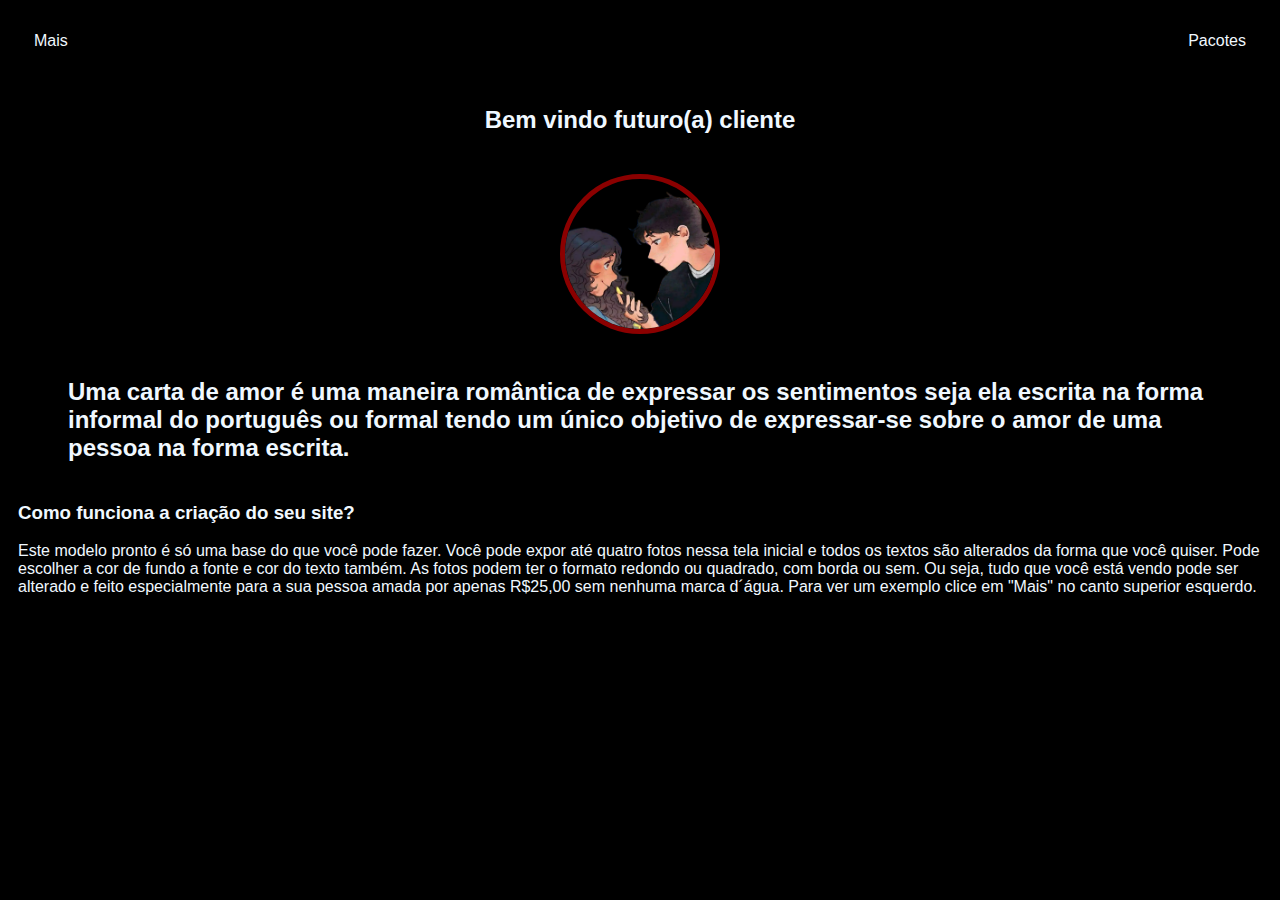
<file: index.html>
<!DOCTYPE html>
<html lang="pt-br">
<head>
    <meta charset="UTF-8">
    <meta name="viewport" content="width=device-width, initial-scale=1.0">
    <title>Amor</title>
    <link rel="stylesheet" href="index.css">
</head>
<body>
    <div class="container">
        <nav>
        <ul>
            <li>
                <a href="more.html">Mais</a>
             
            </li>
            
            <li>
                <a href="packages.html">Pacotes</a>
             
            </li>
        </ul>
    </nav>
    <div class="center">
         <h2>Bem vindo futuro(a) cliente</h2>
        </div>
    
    
</body>
<header>
    <div class="center">
        <img src="./❤️.png"></img>
     </div>
     <h2>Uma carta de amor é uma maneira romântica
        de expressar os sentimentos seja ela escrita na forma 
        informal do português ou formal tendo um único 
       objetivo de expressar-se sobre o amor de uma pessoa na forma escrita.</h2>
   
</header>
<main>
    <h3>Como funciona a criação do seu site?</h3>
    <p>Este modelo pronto é só uma base do que você pode fazer. Você pode expor até
        quatro fotos nessa tela inicial e todos os textos são alterados da forma que você
        quiser. Pode escolher a cor de fundo a fonte e cor do texto também. As fotos podem ter
        o formato redondo ou quadrado, com borda ou sem.
         Ou seja, tudo que você está vendo pode ser alterado e feito
        especialmente para a sua pessoa amada por apenas R$25,00 sem nenhuma marca d´água.
        Para ver um exemplo clice em "Mais" no canto superior esquerdo.
    </p>
</main>
</div>
    
</html>
</file>
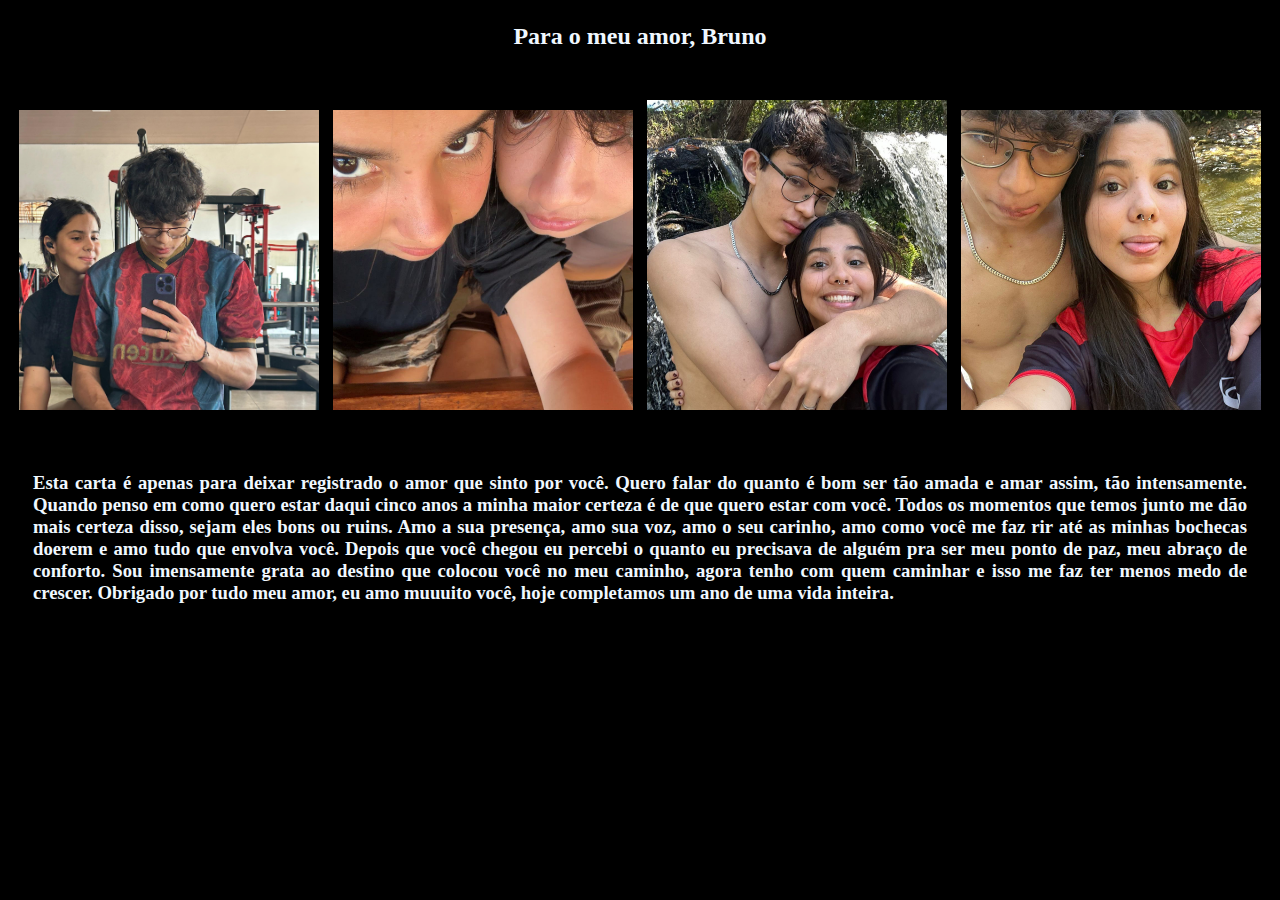
<file: more.html>
<link rel="stylesheet" href="more.css">
<title>Mais</title>
<body>
    <div class="center">
        <h2>Para o meu amor, Bruno</h2>
        <img src="./acad.jpg"></img>
        <img src="./boba.jpg"></img>
        <img src="./bruno.png.jpg"></img>
        <img src="./lingua.jpg"></img>
        
    </div>
    <h3><p class="container">Esta carta é apenas para deixar registrado o amor que sinto por você.
        Quero falar do quanto é bom ser tão amada e amar assim, tão intensamente.
        Quando penso em como quero estar daqui cinco anos a minha maior certeza é
        de que quero estar com você. Todos os momentos que temos junto me dão mais certeza disso,
        sejam eles bons ou ruins. Amo a sua presença, amo sua voz, amo o seu carinho, amo como você me 
        faz rir até as minhas bochecas doerem e amo tudo
        que envolva você. Depois que você chegou eu percebi o quanto eu precisava de alguém pra ser
        meu ponto de paz, meu abraço de conforto. Sou imensamente grata ao destino que colocou você no meu
        caminho, agora tenho com quem caminhar e isso me faz ter menos medo de crescer. Obrigado
        por tudo meu amor, eu amo muuuito você, hoje completamos um ano de uma vida inteira.
    </p></h3>
    
    
</body>
</file>
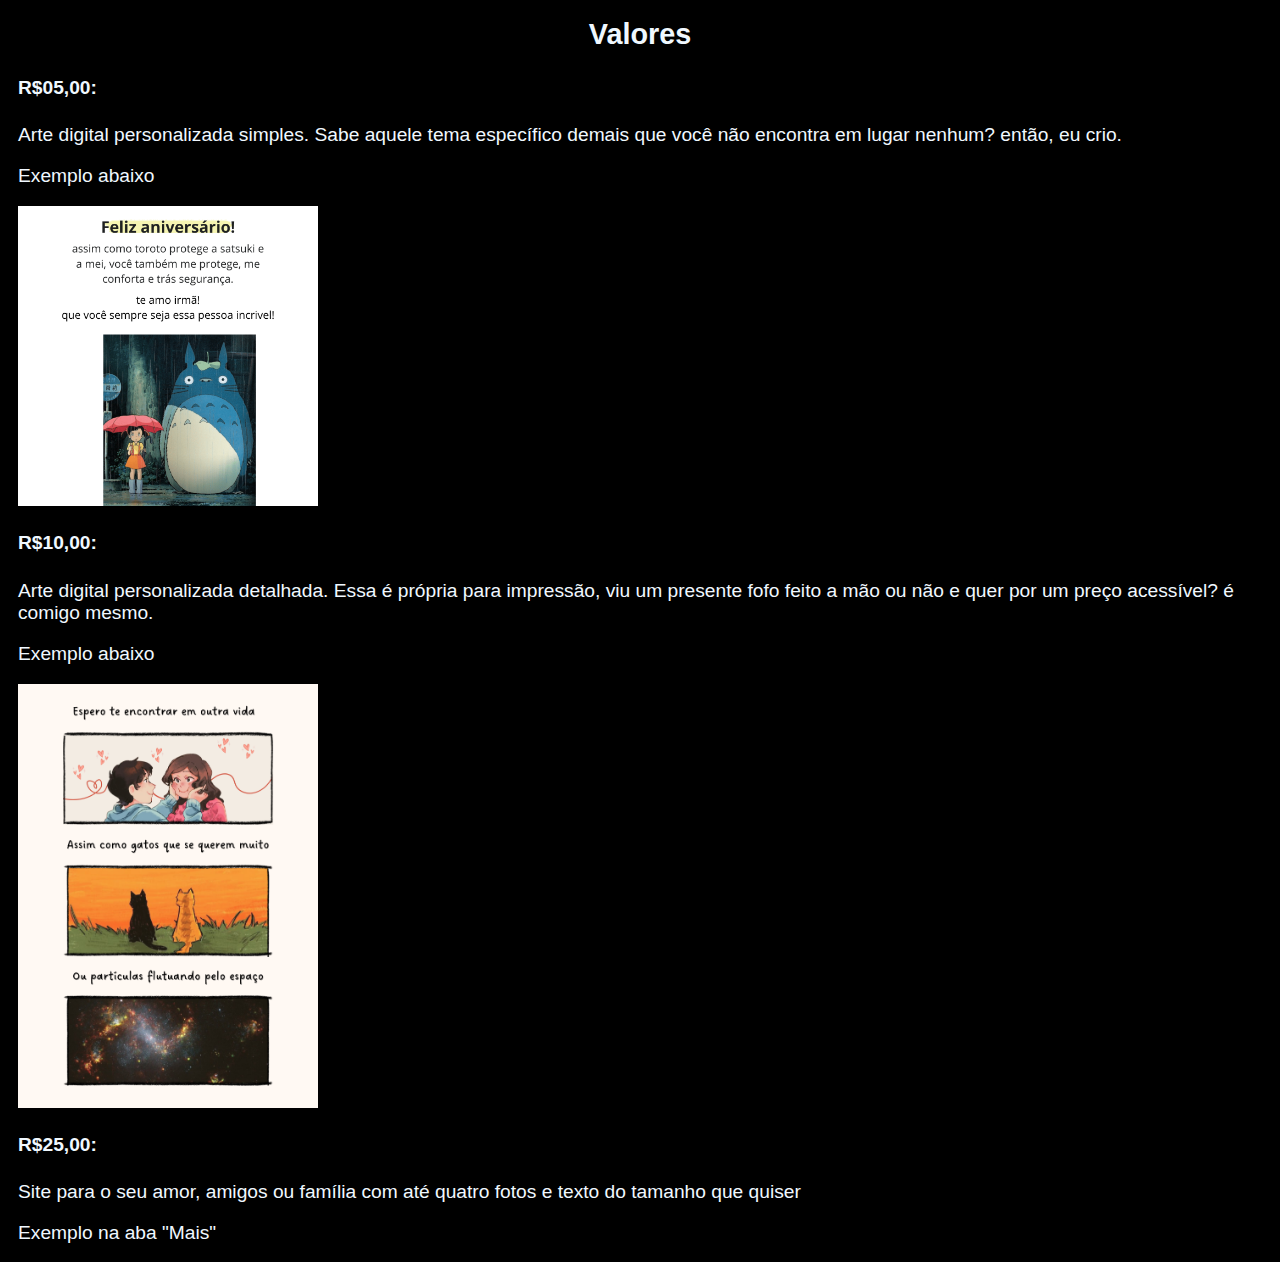
<file: packages.html>
<link rel="stylesheet" href="packages.css">
<title>Pacotes</title>
<h2 class="center">Valores</h2>
<body class="container">
    <h4>R$05,00:</h4><p>Arte digital personalizada simples. Sabe aquele tema específico 
        demais que você não encontra em lugar nenhum? então, eu crio.</p>
        <p>Exemplo abaixo</p>
        <img src="./Feliz aniversário!.png"><img>
        <h4>R$10,00:</h4><p>Arte digital personalizada detalhada. Essa é própria para impressão,
            viu um presente fofo feito a mão ou não e quer por um preço acessível?
            é comigo mesmo.
        </p>
        <p>Exemplo abaixo</p>
        <img src="./Renata.png"><img>
        <h4>R$25,00:</h4><p>Site para o seu amor, amigos ou família com até quatro fotos e texto do tamanho que quiser</p>
        <p>Exemplo na aba "Mais"</p>
</body>
</file>
<file: index.css>
body{ color: aliceblue;
background-color: black;
font-family: Arial, Helvetica, sans-serif;
.center{text-align: center;}
}

img{
    width: 150px;
    height: 150px;
    border-radius: 50%;
    border: 5px solid darkred;
}

.center{
    text-align: center;
}
ul{display: flex;
justify-content: space-between;
list-style-type: none;
align-items: center;
padding: 16px;}
a{color: aliceblue;
text-decoration: none;}
.container{
    padding: 0px 10px;
}
.container h2{padding: 20px 50px;
}
nav a:hover{color: darkred;}
</file>
<file: more.css>
body{ background-color: black;
font-family:'Times New Roman', Times, serif;
color: aliceblue;
    padding: 15px 0px;}
.center{text-align: center;
    justify-content: space-between}
img{
    padding: 30px 5px;
     width: 300px;
    
}
.container{text-align: justify; padding: 10px 25px;}
</file>
<file: packages.css>
body{ color: aliceblue;
background-color: black;
font-family: Arial, Helvetica, sans-serif;
font-size: larger;
.center{text-align: center;}
justify-content: center;
padding: 10px 10px;}
img{
    width: 300px;
}
</file>
